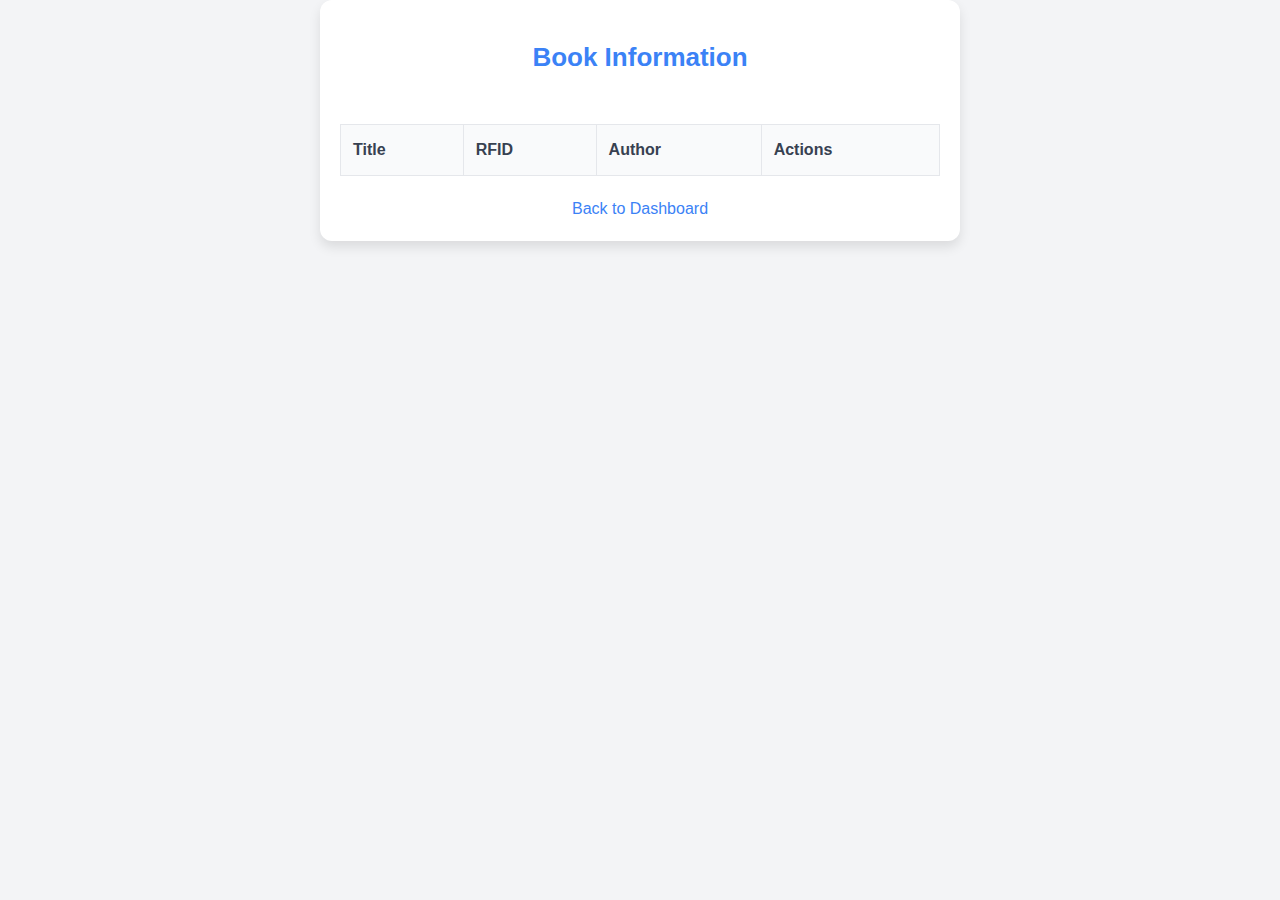
<file: book_information.html>
<!DOCTYPE html>
<html lang="en">
<head>
    <meta charset="UTF-8">
    <meta name="viewport" content="width=device-width, initial-scale=1.0">
    <title>Book Information</title>
    <link rel="stylesheet" href="styles.css">
</head>
<body>
    <div class="container">
        <h1 class="title">Book Information</h1>
        <table id="book-information-table" class="table">
            <thead>
                <tr>
                    <th>Title</th>
                    <th>RFID</th>
                    <th>Author</th>
                    <th>Actions</th>
                </tr>
            </thead>
            <tbody>
                <!-- Data will be dynamically loaded here -->
            </tbody>
        </table>
        <a href="index.html" class="back-link">Back to Dashboard</a>
    </div>
    <script src="book_info.js"></script>
</body>
</html>
</file>
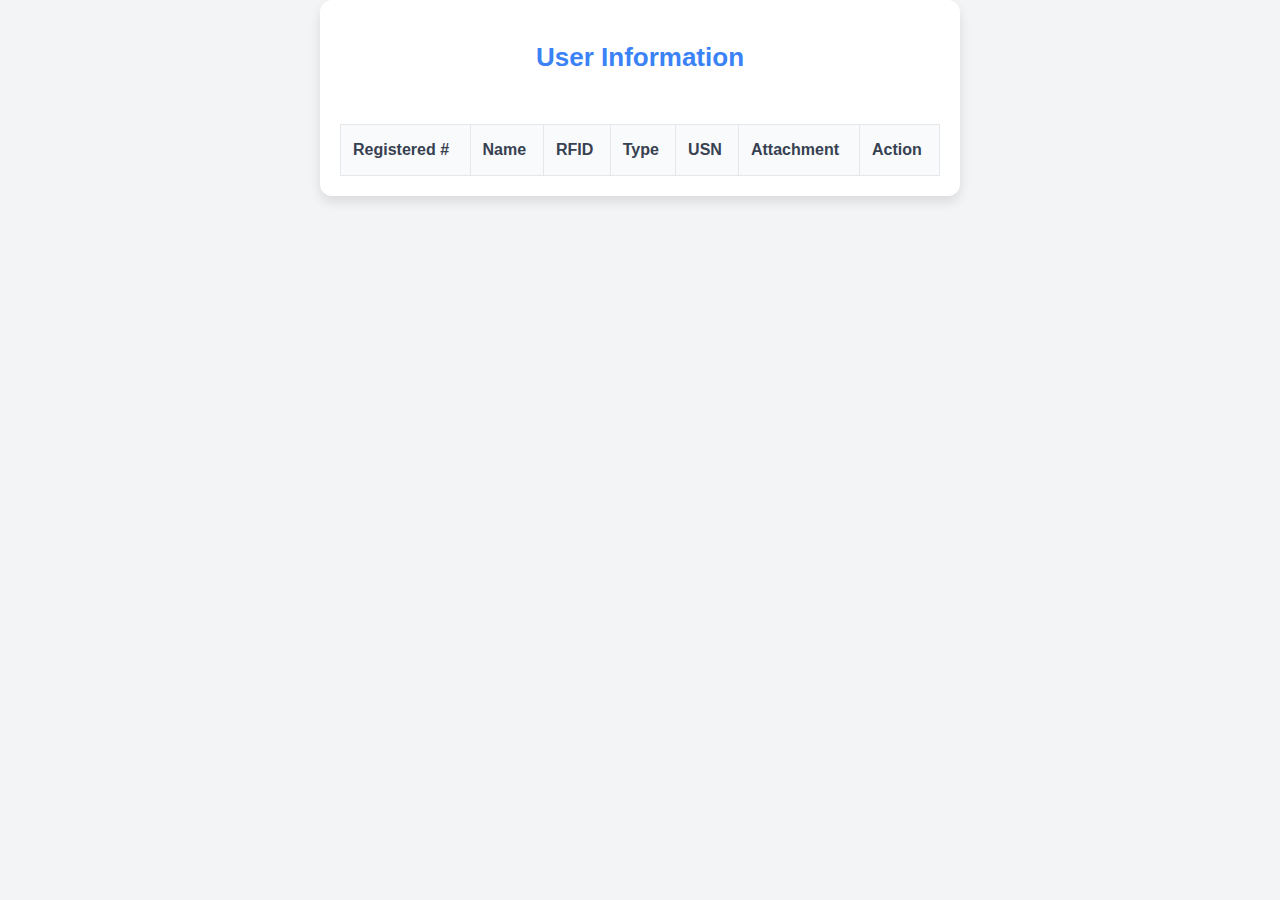
<file: information.html>
<!DOCTYPE html>
<html lang="en">
<head>
    <meta charset="UTF-8">
    <meta name="viewport" content="width=device-width, initial-scale=1.0">
    <title>User Information</title>
    <link rel="stylesheet" href="styles.css">
</head>
<body>
    <div class="container">
        <h1 class="title">User Information</h1>
        <table id="information-table" class="table">
            <thead>
                <tr>
                    <th>Registered #</th>
                    <th>Name</th>
                    <th>RFID</th>
                    <th>Type</th>
                    <th>USN</th>
                    <th>Attachment</th>
                    <th>Action</th>
                </tr>
            </thead>
            <tbody>
                <!-- Registered users will be dynamically added here -->
            </tbody>
        </table>
    </div>
    <script src="info.js"></script>
</body>
</html>
</file>
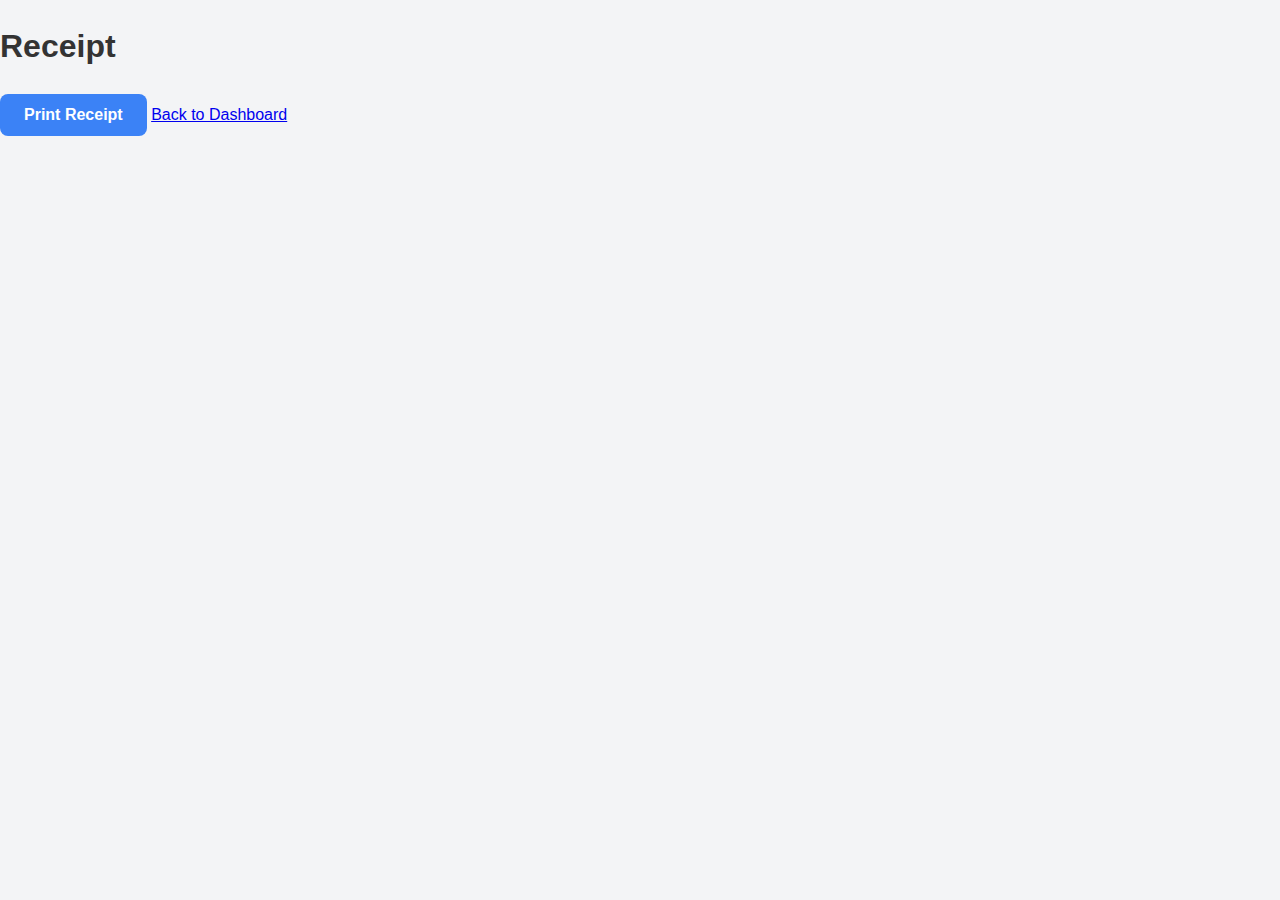
<file: receipt.html>
<!DOCTYPE html>
<html lang="en">
<head>
    <meta charset="UTF-8">
    <meta name="viewport" content="width=device-width, initial-scale=1.0">
    <title>Receipt</title>
    <link rel="stylesheet" href="styles.css">
</head>
<body>
    <h1>Receipt</h1>
    <div id="receipt-content"></div>
    <button id="print-receipt">Print Receipt</button>
    <a href="index.html">Back to Dashboard</a>
</body>
<script src="app.js"></script>
</html>
</file>
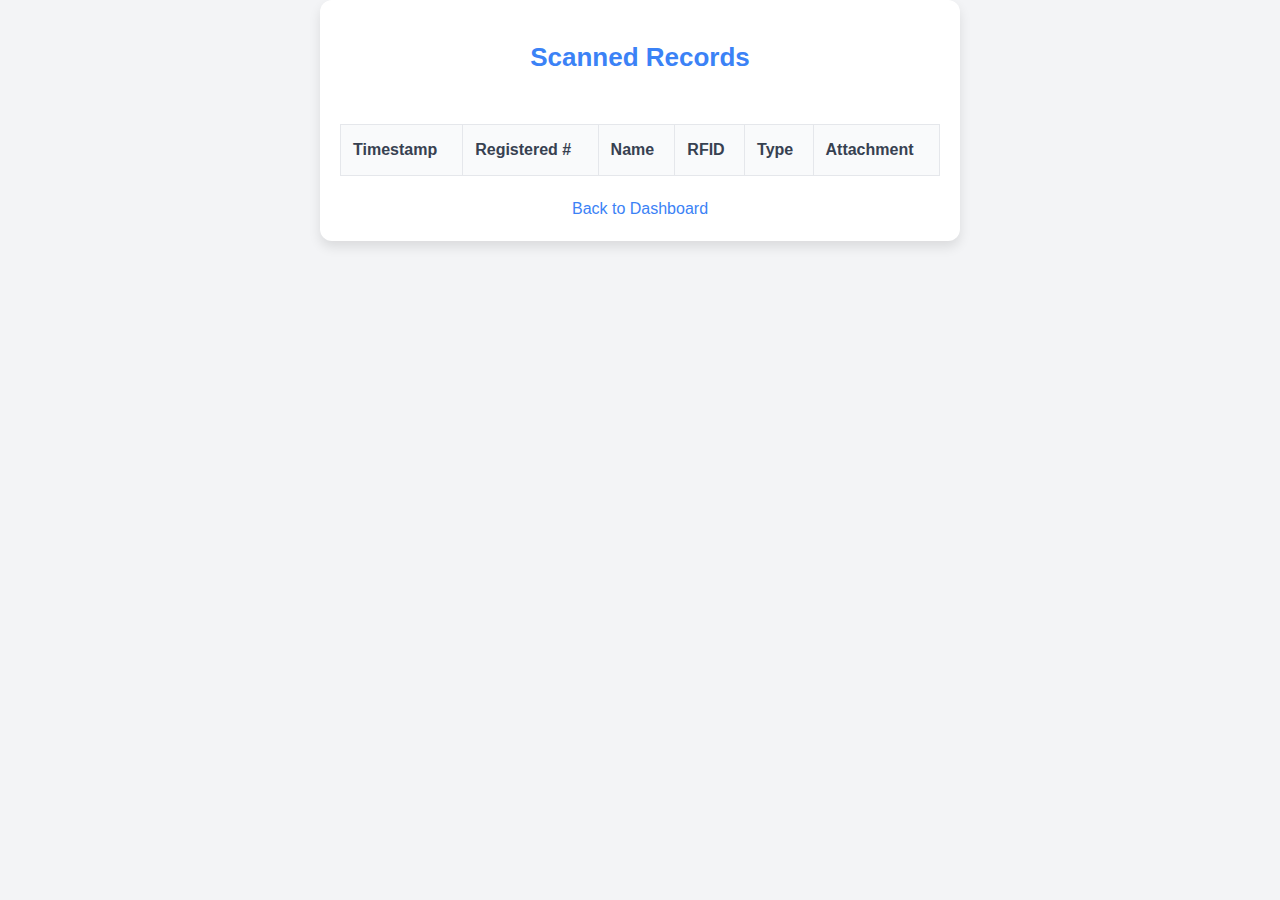
<file: record.html>
<!DOCTYPE html>
<html lang="en">
<head>
    <meta charset="UTF-8">
    <meta name="viewport" content="width=device-width, initial-scale=1.0">
    <title>Scanned Records</title>
    <link rel="stylesheet" href="styles.css">
</head>
<body>
    <div class="container">
        <h1 class="title">Scanned Records</h1>
        <table id="record-table" class="table">
            <thead>
                <tr>
                    <th>Timestamp</th>
                    <th>Registered #</th>
                    <th>Name</th>
                    <th>RFID</th>
                    <th>Type</th>
                    <th>Attachment</th>
                </tr>
            </thead>
            <tbody>
                <!-- Scanned records will be dynamically added here -->
            </tbody>
        </table>
        <a href="index.html" class="back-link">Back to Dashboard</a>
    </div>
</body>
</html>
</file>
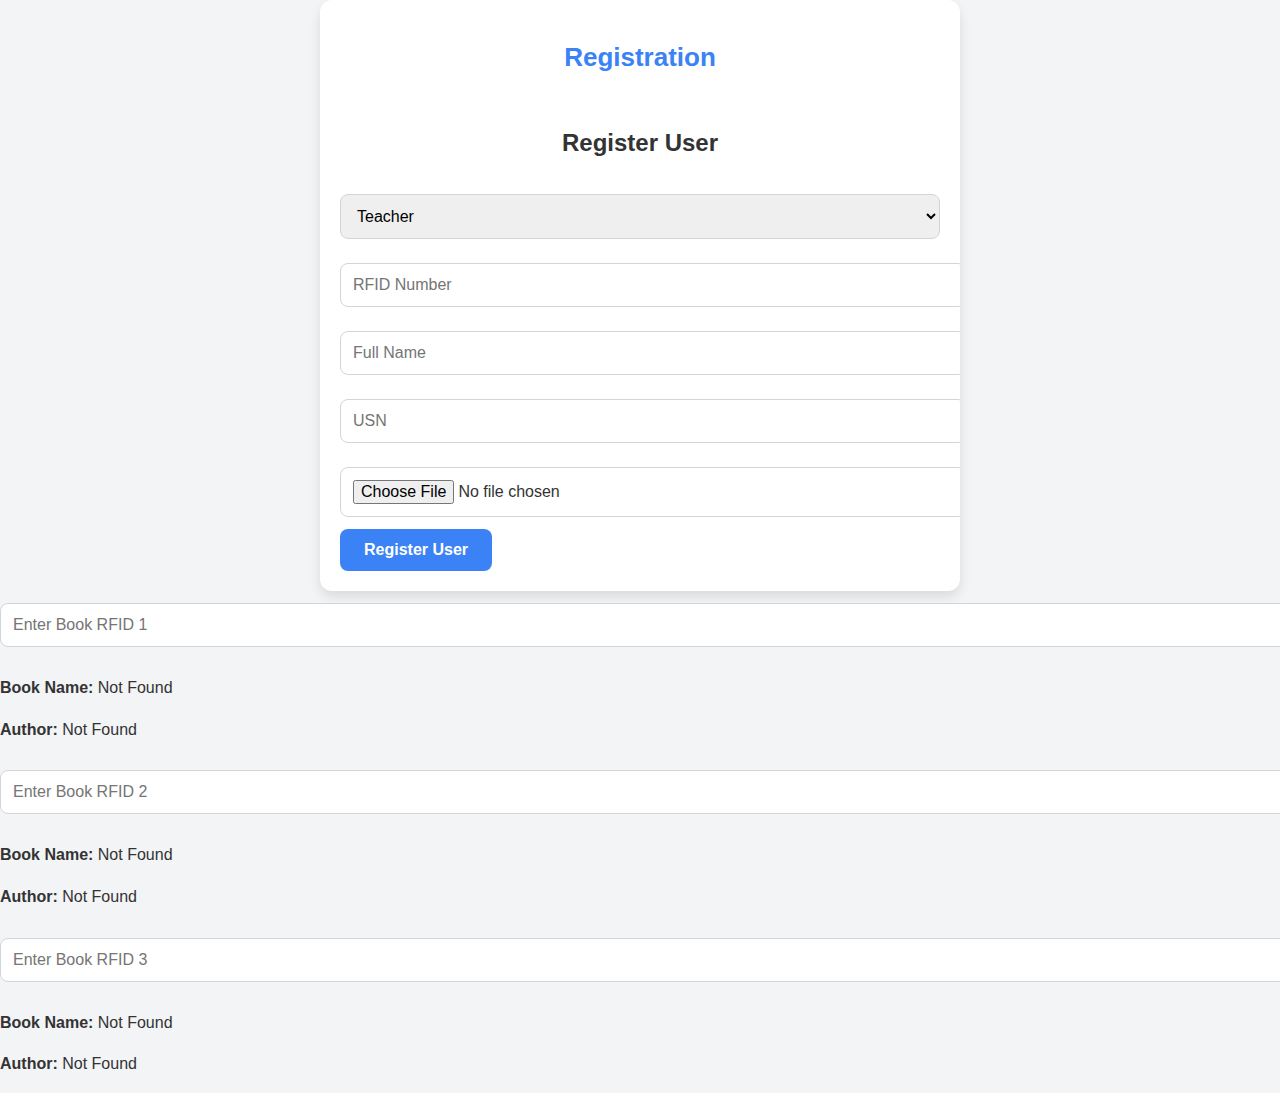
<file: registration.html>
<!DOCTYPE html>
<html lang="en">
<head>
    <meta charset="UTF-8">
    <meta name="viewport" content="width=device-width, initial-scale=1.0">
    <title>Registration</title>
    <link rel="stylesheet" href="styles.css">
</head>
<body>
    <div class="container">
        <h1 class="title">Registration</h1>
        
        <!-- User Registration Form -->
        <h2>Register User</h2>
        <form id="registration-form">
            <select id="type">
                <option value="teacher">Teacher</option>
                <option value="student">Student</option>
            </select>
            <input type="text" id="rfid-number" placeholder="RFID Number" required>
            <input type="text" id="full-name" placeholder="Full Name" required>
            <input type="text" id="usn" placeholder="USN" required>
            <input type="file" id="picture-id" accept="image/*">
            <button type="submit">Register User</button>
        </form>
    </div>
    <div class="book-rfid-container">
        <input type="text" id="book-rfid-1" placeholder="Enter Book RFID 1">
        <p><strong>Book Name:</strong> <span id="book-title-1">Not Found</span></p>
        <p><strong>Author:</strong> <span id="book-author-1">Not Found</span></p>
    </div>
    <div class="book-rfid-container">
        <input type="text" id="book-rfid-2" placeholder="Enter Book RFID 2">
        <p><strong>Book Name:</strong> <span id="book-title-2">Not Found</span></p>
        <p><strong>Author:</strong> <span id="book-author-2">Not Found</span></p>
    </div>
    <div class="book-rfid-container">
        <input type="text" id="book-rfid-3" placeholder="Enter Book RFID 3">
        <p><strong>Book Name:</strong> <span id="book-title-3">Not Found</span></p>
        <p><strong>Author:</strong> <span id="book-author-3">Not Found</span></p>
    </div>
    <script src="registration.js"></script>
</body>
</html>
</file>
<file: styles.css>
/* General Styles */
body {
    font-family: 'Roboto', sans-serif;
    background-color: #f3f4f6;
    margin: 0;
    padding: 0;
    color: #333;
    line-height: 1.6;
}

.container {
    max-width: 900px;
    margin: 20px auto;
    padding: 25px;
    background-color: #ffffff;
    border-radius: 12px;
    box-shadow: 0 6px 12px rgba(0, 0, 0, 0.1);
    overflow: hidden;
}

.title {
    text-align: center;
    color: #3b82f6; /* Modern blue */
    margin-bottom: 25px;
    font-size: 26px;
    font-weight: bold;
}

input[type="text"],
select,
textarea,
input[type="file"] {
    width: 100%;
    padding: 12px;
    margin: 12px 0;
    border: 1px solid #d1d5db; /* Light gray border */
    border-radius: 8px;
    font-size: 16px;
    transition: border-color 0.3s ease;
}

input[type="text"]:focus,
select:focus,
textarea:focus,
input[type="file"]:focus {
    border-color: #3b82f6; /* Blue focus border */
    outline: none;
    box-shadow: 0 0 5px rgba(59, 130, 246, 0.3); /* Subtle focus shadow */
}

button {
    background-color: #3b82f6; /* Modern blue */
    color: #ffffff;
    padding: 12px 24px;
    border: none;
    border-radius: 8px;
    font-size: 16px;
    font-weight: 600;
    cursor: pointer;
    transition: background-color 0.3s ease, transform 0.2s ease;
}

button:hover {
    background-color: #2563eb; /* Darker blue */
    transform: translateY(-2px);
}

button:active {
    background-color: #1d4ed8; /* Even darker blue */
    transform: translateY(1px);
}

table {
    width: 100%;
    border-collapse: collapse;
    margin-top: 20px;
}

table th,
table td {
    padding: 12px;
    text-align: left;
    border: 1px solid #e5e7eb; /* Light gray border */
}

table th {
    background-color: #f9fafb; /* Very light gray */
    color: #374151; /* Dark gray text */
    font-weight: bold;
}

table tr:nth-child(even) {
    background-color: #f3f4f6; /* Lighter background for alternating rows */
}

.back-link {
    display: inline-block;
    margin-top: 20px;
    text-decoration: none;
    color: #3b82f6;
    font-weight: 500;
    transition: color 0.3s ease;
}

.back-link:hover {
    color: #2563eb;
    text-decoration: underline;
}

/* Card Styles for Steps or Summary */
.card {
    margin-bottom: 20px;
    padding: 20px;
    border-radius: 10px;
    background-color: #f9fafb; /* Subtle light gray */
    box-shadow: 0 4px 10px rgba(0, 0, 0, 0.05);
    border-left: 4px solid #3b82f6; /* Blue accent border */
}

.card h2 {
    color: #3b82f6;
    font-size: 20px;
    margin-bottom: 10px;
}

.card p {
    margin: 0;
}

/* Feedback Messages */
.feedback {
    padding: 12px;
    margin-top: 15px;
    border-radius: 8px;
    font-size: 16px;
}

.feedback.success {
    background-color: #dcfce7; /* Light green */
    color: #166534; /* Dark green text */
    border: 1px solid #a7f3d0; /* Green border */
}

.feedback.error {
    background-color: #fee2e2; /* Light red */
    color: #991b1b; /* Dark red text */
    border: 1px solid #fecaca; /* Red border */
}

/* Improved Mobile Responsive Styles */
@media (max-width: 768px) {
    .container {
        padding: 15px;
    }

    .title {
        font-size: 22px;
    }

    button {
        width: 100%;
    }

    table th,
    table td {
        font-size: 14px;
        padding: 8px;
    }
}

.delete-button {
    background-color: #ef4444; /* Red */
    color: white;
    border: none;
    padding: 8px 12px;
    border-radius: 5px;
    cursor: pointer;
    font-size: 14px;
    transition: background-color 0.3s ease;
}

.delete-button:hover {
    background-color: #dc2626; /* Darker red */
}

img {
    border-radius: 5px;
    box-shadow: 0 2px 4px rgba(0, 0, 0, 0.1);
}

.container {
    display: flex;
    flex-direction: column;
    align-items: center;
    max-width: 600px;
    margin: 0 auto;
    padding: 20px;
}

.result-container {
    display: flex;
    justify-content: space-between;
    align-items: flex-start;
    margin-top: 20px;
    gap: 20px;
    width: 100%;
}

.result-details {
    flex: 1;
}

#result img {
    max-width: 10px;
    max-height: 10px; 
}

#result {
    font-size: 1.2rem;
    line-height: 1.6;
}

#result p {
    margin: 5px 0;
}

#result strong {
    color: #333;
}
</file>
